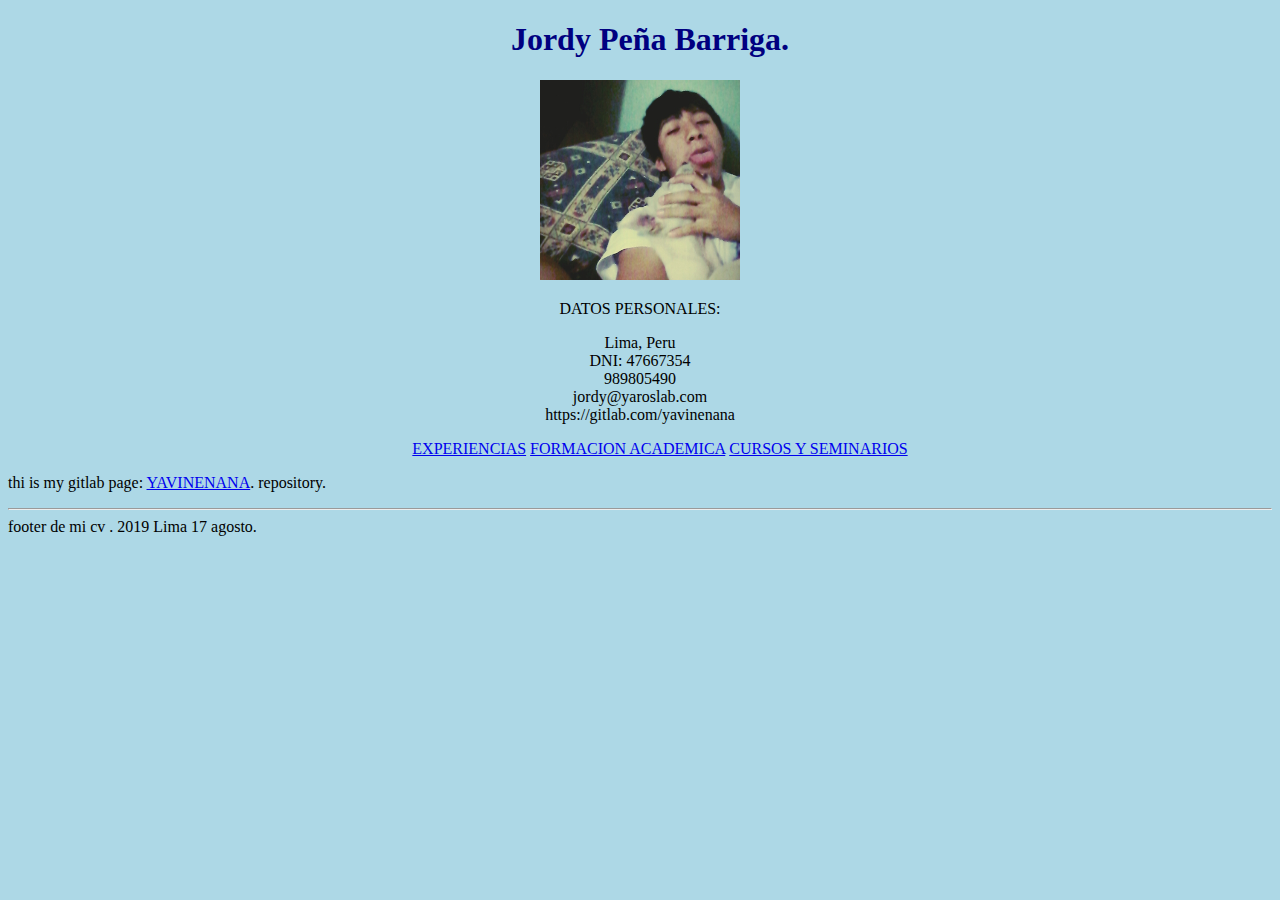
<file: cv_jordypena/index.html>
<!DOCTYPE html>
<html lang="en">
    <head><!-- in this label will put the metas -->
    <title>- Curriculum Vitae -</title><link rel="shortcut icon" href="icons/bender.ico" type = "image/ico">
    <link rel="stylesheet" type="text/css" href="../css/estilo1.css">
    </head>
    <!-- The information between the BODY and /BODY tags is displayed.-->
<body>
    <h1 align="center"> Jordy Peña Barriga.</h1>
    <div><img src="icons/avatar.png" alt="profile photo"></div>
    <p align="center">DATOS PERSONALES: 
        <div>Lima, Peru</div>
        <div>DNI: 47667354</div>
        <div>989805490</div>
        <div>jordy@yaroslab.com</div>
        <div>https://gitlab.com/yavinenana</div>
    </p>
    <header>
        <nav>
            <ol>
                <l1><a href="experiencias.html">EXPERIENCIAS</a></l1>
                <l1><a href="form_academica.html">FORMACION ACADEMICA</a></l1>
                <l1><a href="cursos_seminarios.html">CURSOS Y SEMINARIOS</a></l1>
            </ol>
        </nav>
    </header>
    <p>thi is my gitlab page: <a target="_blank" href="https://gitlab.com/yavinenana">YAVINENANA</a>.
    repository. </p>
    <hr>
    <footer>footer de mi cv . 2019 Lima 17 agosto.</footer>

    
</body>
</html>
</file>
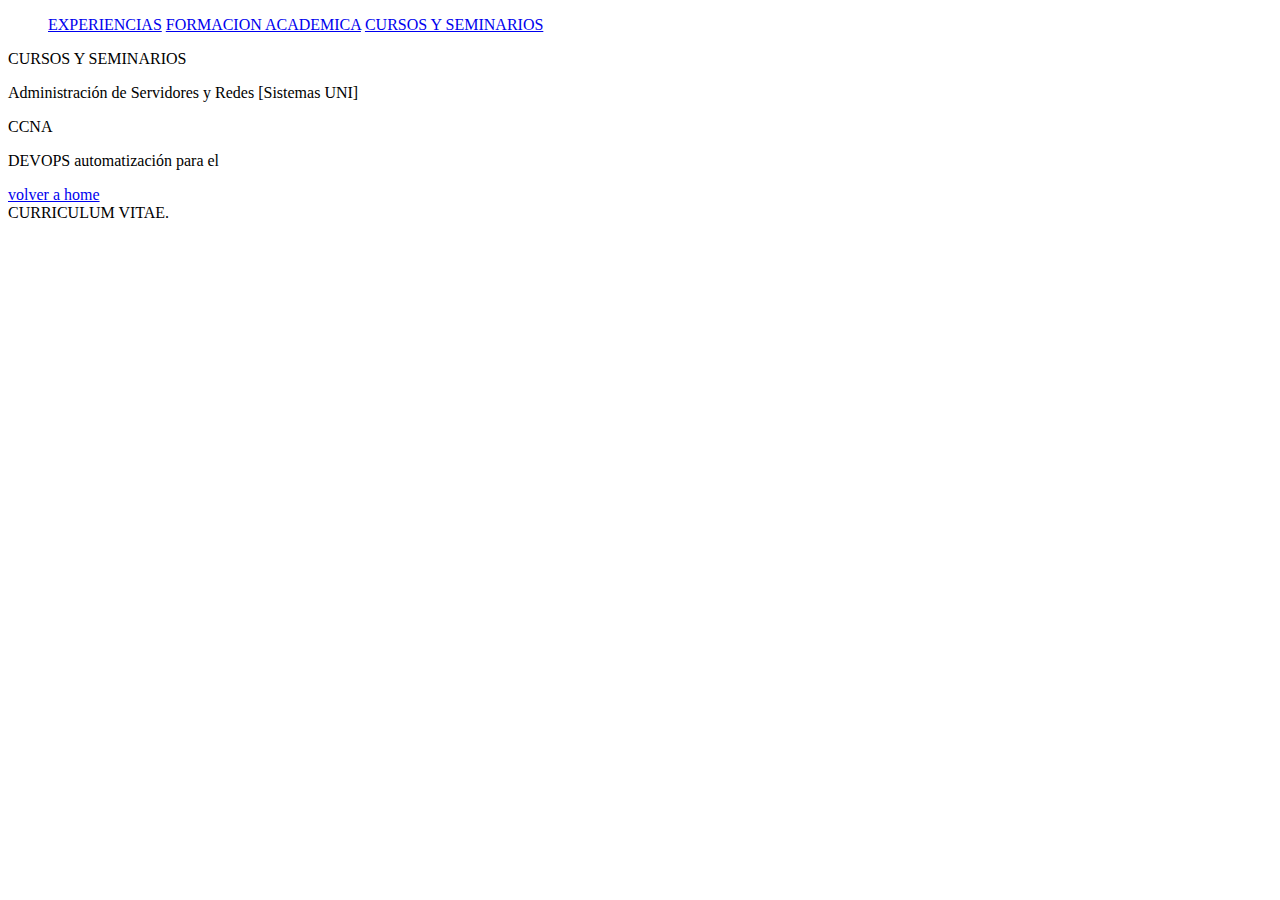
<file: cursos_seminarios.html>
<!DOCTYPE html>
<html lang="en">
<head>
    <meta charset="UTF-8">
    <meta name="viewport" content="width=device-width, initial-scale=1.0">
    <meta http-equiv="X-UA-Compatible" content="ie=edge">
    <title>Document</title>
</head>
<body>
        <header>
                <nav>
                    <ol>
                        <l1><a href="experiencias.html">EXPERIENCIAS</a></l1>
                        <l1><a href="form_academica.html">FORMACION ACADEMICA</a></l1>
                        <l1><a href="cursos_seminarios.html">CURSOS Y SEMINARIOS</a></l1>
                    </ol>
                </nav>
            </header>
    CURSOS Y SEMINARIOS
    <main>
        <p>Administración de Servidores y Redes [Sistemas UNI]</p>
        <p>CCNA</p>
        <p>DEVOPS automatización para el</p>
    </main>
    <a target="_blank" href="index.html">volver a home</a>
    <footer>
            CURRICULUM VITAE.
    </footer>
</body>
</html>
</file>
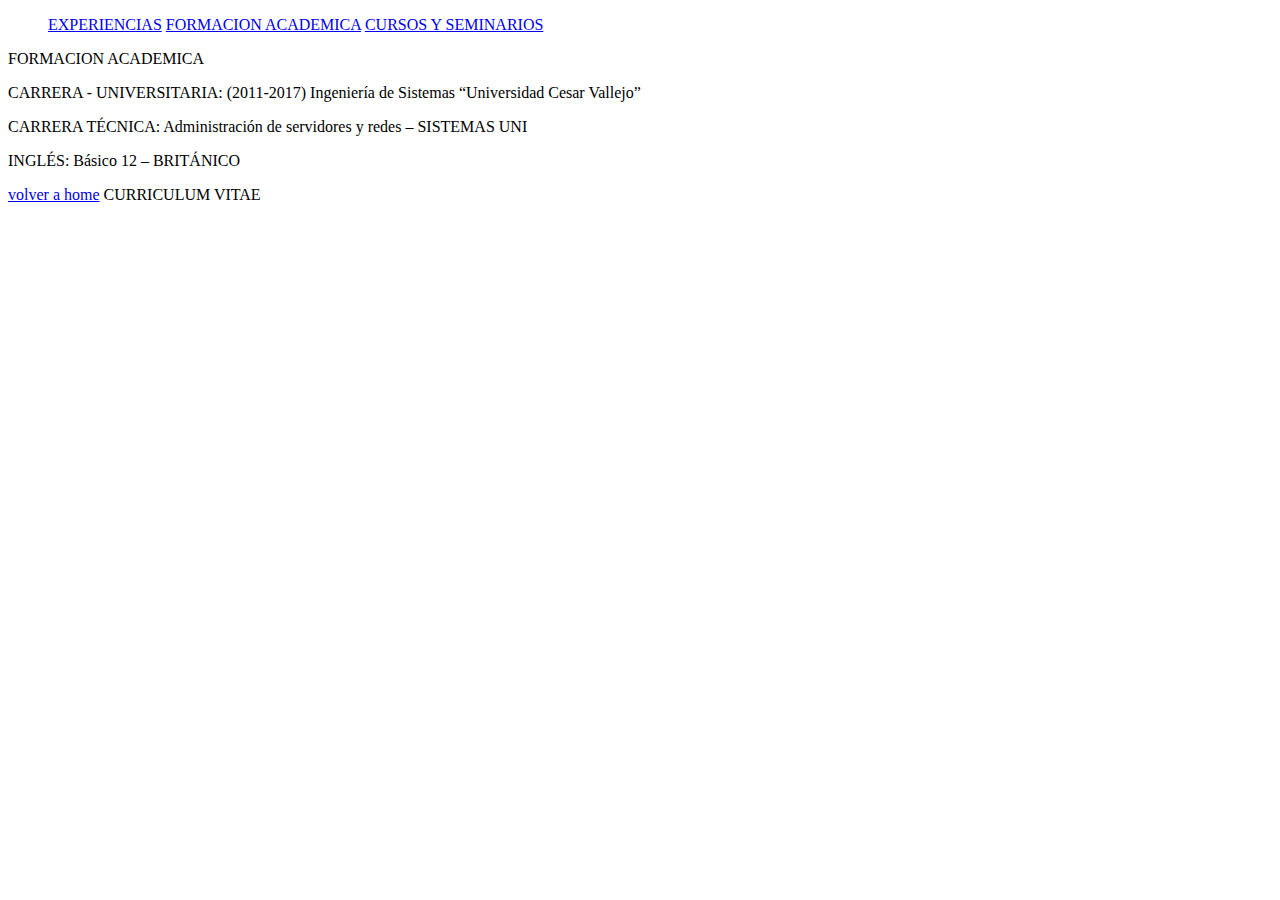
<file: form_academica.html>
<!DOCTYPE html>
<html lang="en">
<head>
    <meta charset="UTF-8">
    <meta name="viewport" content="width=device-width, initial-scale=1.0">
    <meta http-equiv="X-UA-Compatible" content="ie=edge">
    <title>Document</title>
</head>
<body>
        <header>
                <nav>
                    <ol>
                        <l1><a href="experiencias.html">EXPERIENCIAS</a></l1>
                        <l1><a href="form_academica.html">FORMACION ACADEMICA</a></l1>
                        <l1><a href="cursos_seminarios.html">CURSOS Y SEMINARIOS</a></l1>
                    </ol>
                </nav>
            </header>
    FORMACION ACADEMICA
    <main>
        <P>CARRERA - UNIVERSITARIA: (2011-2017) Ingeniería de Sistemas
                “Universidad Cesar Vallejo”</P>
        <P>CARRERA TÉCNICA: Administración de servidores y redes – SISTEMAS UNI</P>
        <P>INGLÉS: Básico 12 – BRITÁNICO</P>
        <P></P>
    </main>
 
    <footer>
            <a target="_blank" href="index.html">volver a home</a>
        CURRICULUM VITAE 
    </footer>        
</body>
</html>
</file>
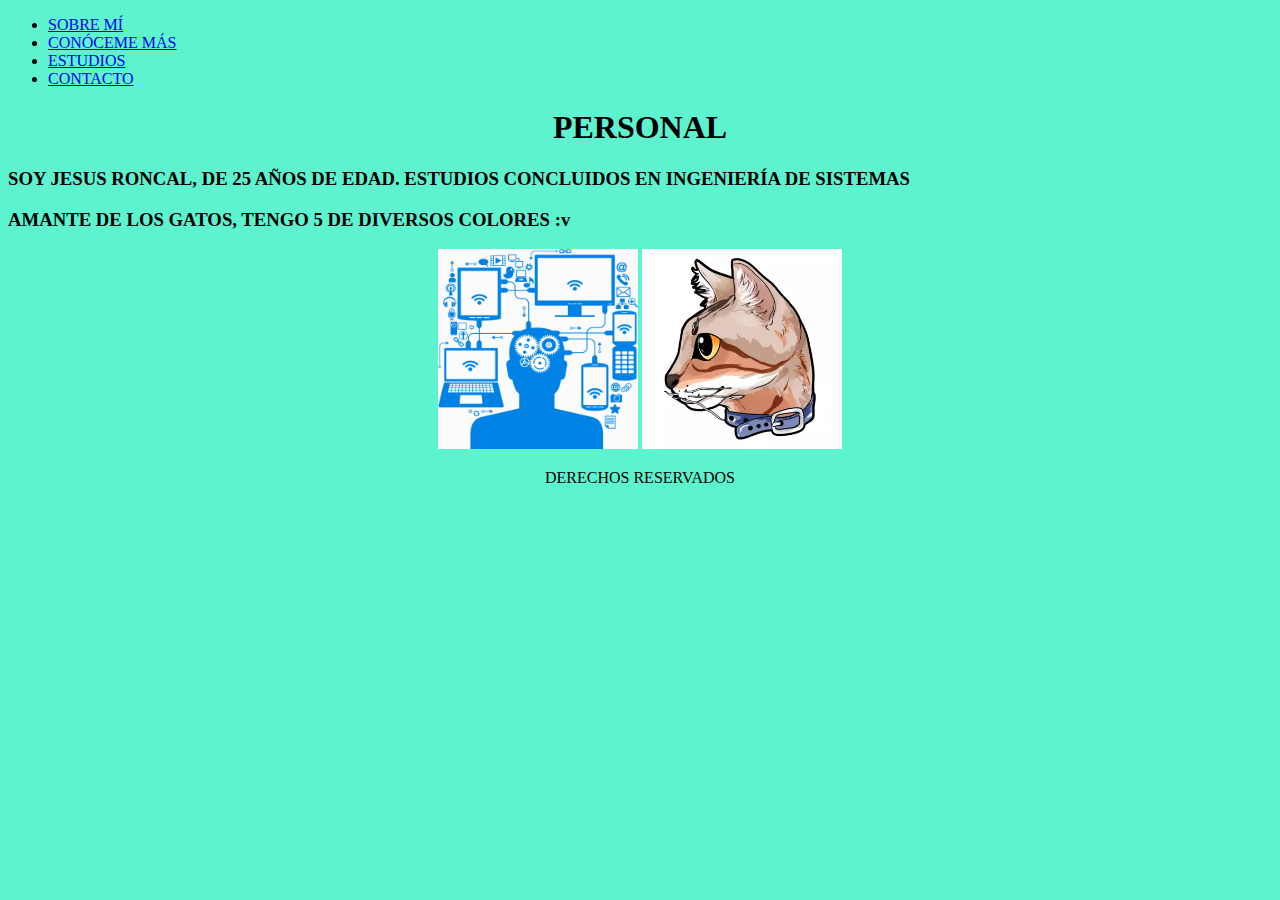
<file: cv_jesusroncal/conocememas.html>
<!DOCTYPE html>
<html lang="en">
<head>
    <meta charset="UTF-8">
    <meta name="viewport" content="width=device-width, initial-scale=1.0">
    <meta http-equiv="X-UA-Compatible" content="ie=edge">
    <title>CONOCEME MAS</title>
</head>
<body style="background-color:#5DF3CF">
    <header>
        <nav>
            <ul>
                <li><a href="sobremi.html">SOBRE MÍ</a></li>
                <li><a href="conocememas.html">CONÓCEME MÁS</a></li>
                <li><a href="cursos.html">ESTUDIOS</a></li>
                <li><a href="contacto.html">CONTACTO</a></li>    
            </ul>
        </nav>
    </header> 
    <h1 align = "center">PERSONAL</h1>

    <main>
        <h3>SOY JESUS RONCAL, DE 25 AÑOS DE EDAD. ESTUDIOS CONCLUIDOS EN INGENIERÍA DE SISTEMAS </h2>
        <h3>AMANTE DE LOS GATOS, TENGO 5 DE DIVERSOS COLORES :v</h3>
        <div align="center">
            <img width="200" height="200" src="img/sistemas.png">
            <img width="200" height="200" src="img/cat.webp">
        </div>
    </main>

    <footer>
        <p align = "center">DERECHOS RESERVADOS</p>
    </footer>
</body>
</html>
</file>
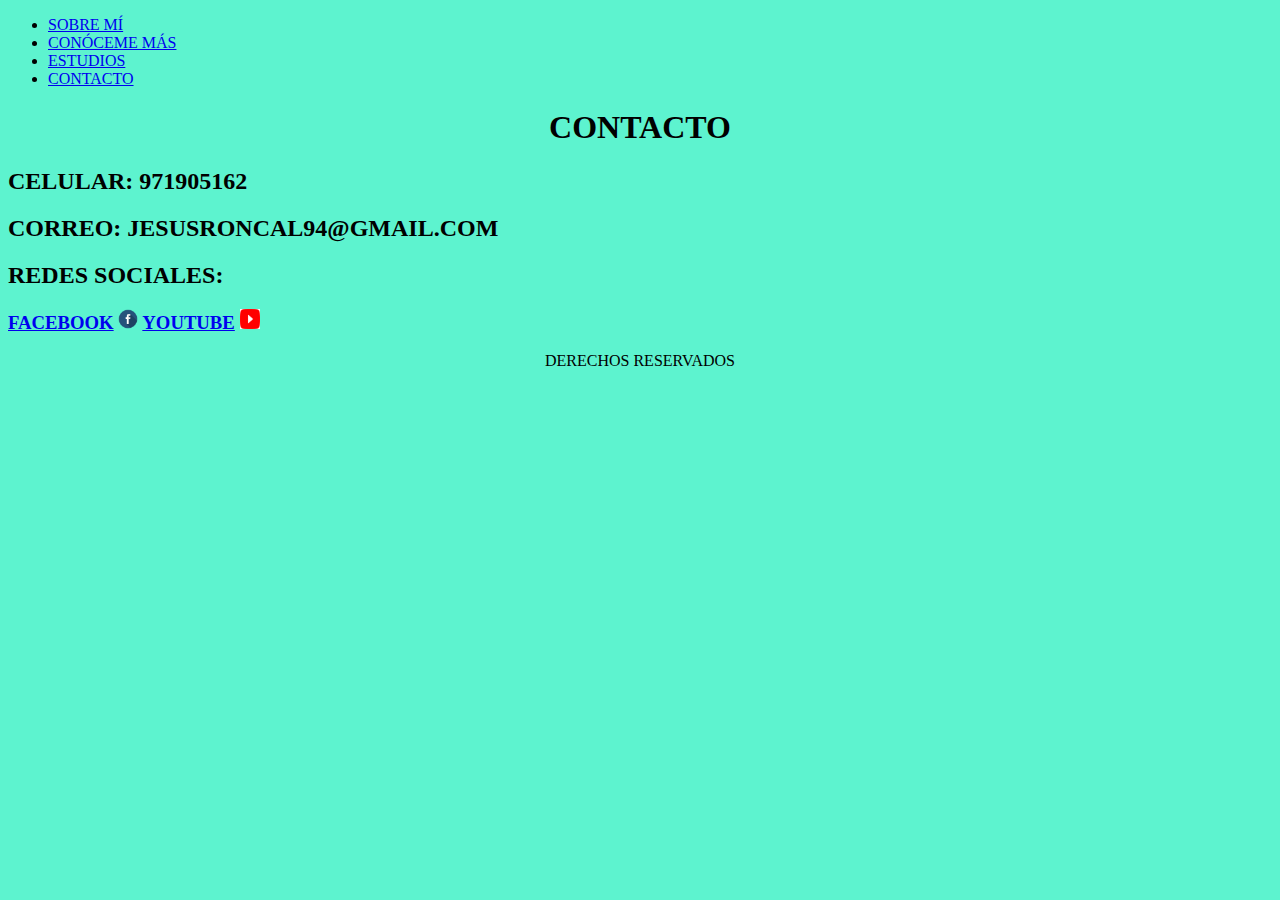
<file: cv_jesusroncal/contacto.html>
<!DOCTYPE html>
<html lang="en">
<head>
    <meta charset="UTF-8">
    <meta name="viewport" content="width=device-width, initial-scale=1.0">
    <meta http-equiv="X-UA-Compatible" content="ie=edge">
    <title>CONTACTO</title>
</head>
<body style="background-color:#5DF3CF">
    <header>
        <nav>
            <ul>
                <li><a href="sobremi.html">SOBRE MÍ</a></li>
                <li><a href="conocememas.html">CONÓCEME MÁS</a></li>
                <li><a href="cursos.html">ESTUDIOS</a></li>
                <li><a href="contacto.html">CONTACTO</a></li>   
            </ul>
        </nav>
    </header> 
    <h1 align = "center">CONTACTO</h1>

    <main>
        <h2>CELULAR: 971905162</h2>
        <h2>CORREO: JESUSRONCAL94@GMAIL.COM</h2>
        <h2>REDES SOCIALES:</h2>
        <h3>
            <a target="_blank" href="https://www.facebook.com/jesusenrique.roncalhuatta.7?ref=bookmarks">FACEBOOK</a>
            <img width="20" height="20" src="img/facebook_icon.png">
            <a target="_blank" href="https://www.youtube.com/channel/UCz5TFXsFI5VIhHAco3_ptqA?view_as=subscriber">YOUTUBE</a>
            <img width="20" height="20" src="img/youtube_icon.png">
        </h3>
    </main>

    <footer>
        <p align = "center">DERECHOS RESERVADOS</p>
    </footer>
</body>
</html>
</file>
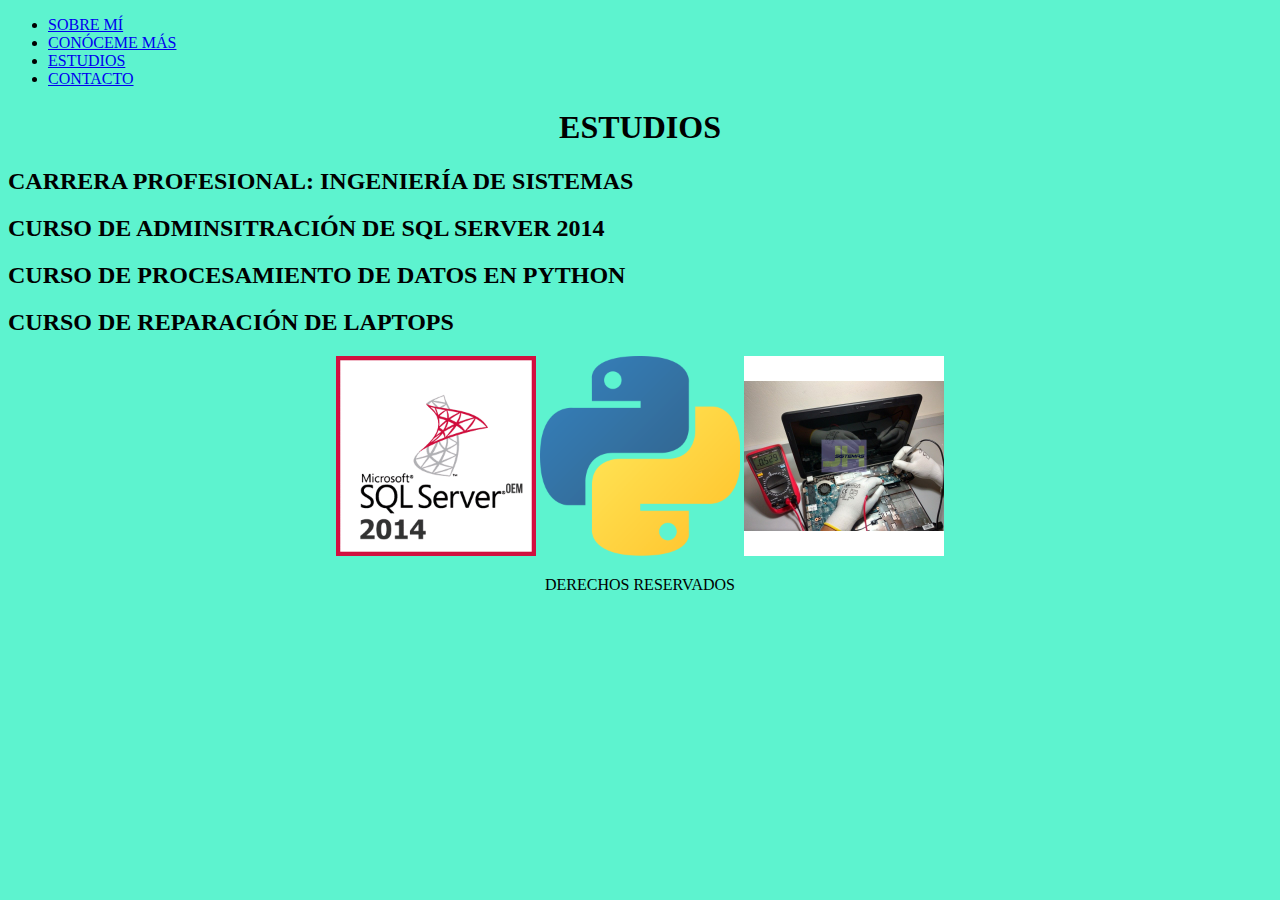
<file: cv_jesusroncal/cursos.html>
<!DOCTYPE html>
<html lang="en">
<head>
    <meta charset="UTF-8">
    <meta name="viewport" content="width=device-width, initial-scale=1.0">
    <meta http-equiv="X-UA-Compatible" content="ie=edge">
    <title>ESTUDIOS</title>
</head>
<body style="background-color:#5DF3CF">
    <header>
        <nav>
            <ul>
                <li><a href="sobremi.html">SOBRE MÍ</a></li>
                <li><a href="conocememas.html">CONÓCEME MÁS</a></li>
                <li><a href="cursos.html">ESTUDIOS</a></li>
                <li><a href="contacto.html">CONTACTO</a></li> 
            </ul>
        </nav>
    </header> 
    <h1 align = "center">ESTUDIOS</h1>

    <main>
        <h2>CARRERA PROFESIONAL: INGENIERÍA DE SISTEMAS</h2>
        <h2>CURSO DE ADMINSITRACIÓN DE SQL SERVER 2014</h2>
        <h2>CURSO DE PROCESAMIENTO DE DATOS EN PYTHON</h2>
        <h2>CURSO DE REPARACIÓN DE LAPTOPS</h2>
        <div align = "center">
            <img width="200" height="200" src="img/sql.png" alt="">
            <img width="200" height="200" src="img/python.png" alt="">
            <img width="200" height="200" src="img/laptops.jpg" alt="">
        </div>
    </main>
    
    <footer>
        <p align = "center">DERECHOS RESERVADOS</p>
    </footer>
</body>
</html>
</file>
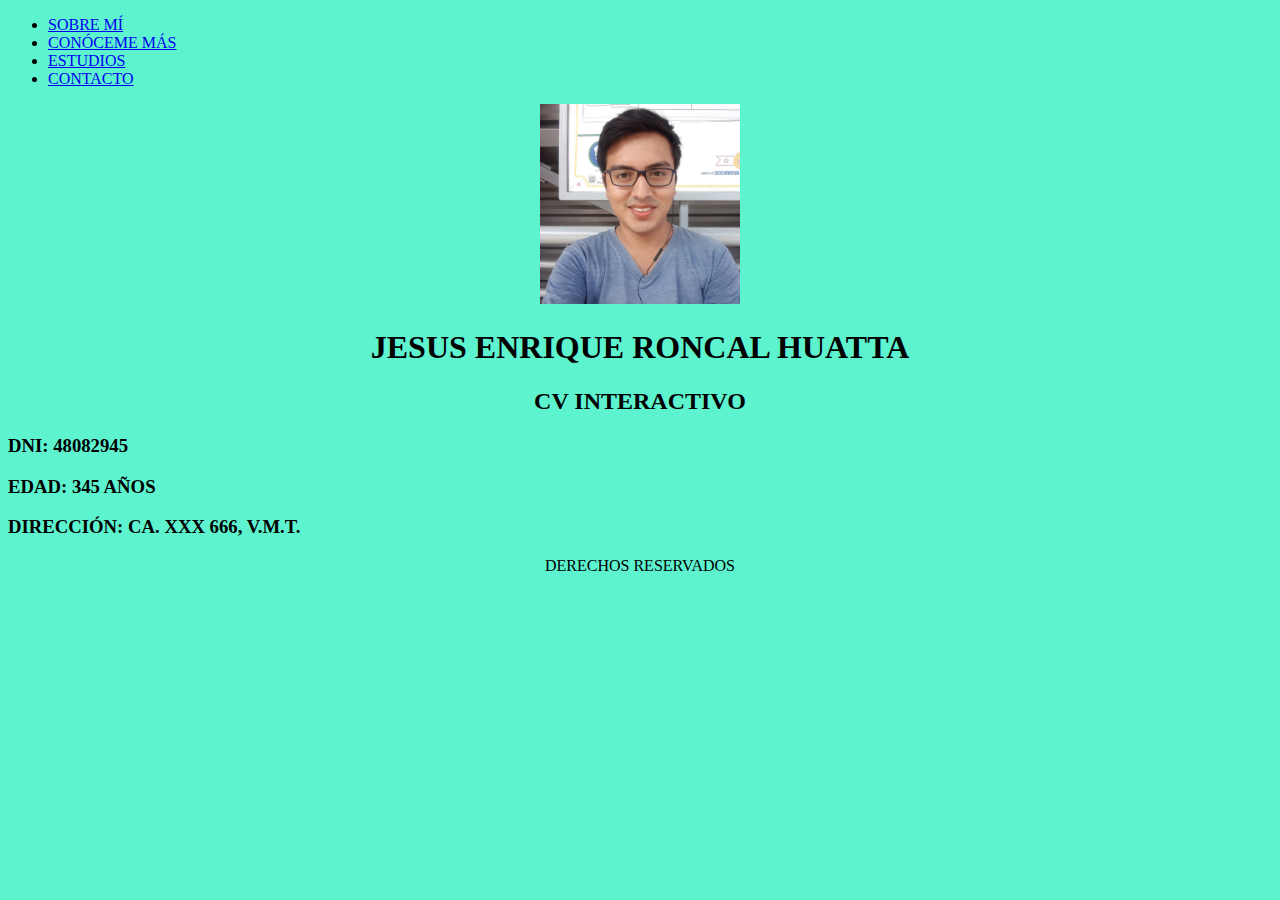
<file: cv_jesusroncal/sobremi.html>
<!DOCTYPE html>
<html lang="en">
<head>
    <meta charset="UTF-8">
    <meta name="viewport" content="width=device-width, initial-scale=1.0">
    <meta http-equiv="X-UA-Compatible" content="ie=edge">
    <title>SOBRE MI</title>
</head>
<body style="background-color:#5DF3CF">
    <header>
        <nav>
            <ul>
                <li><a href="sobremi.html">SOBRE MÍ</a></li>
                <li><a href="conocememas.html">CONÓCEME MÁS</a></li>
                <li><a href="cursos.html">ESTUDIOS</a></li>
                <li><a href="contacto.html">CONTACTO</a></li>     
            </ul>
        </nav>
        <div align = "center">
            <img width="200" height="200" src="img/foto_perfil.jpg" alt="Foto de Perfil">
        </div>
        <h1 align = "center" >JESUS ENRIQUE RONCAL HUATTA</h1>
    </header>  
    
    <main>
        <h2 align = "center">CV INTERACTIVO</h2>
        <h3>DNI: 48082945</h3>
        <h3>EDAD: 345 AÑOS</h3>
        <h3>DIRECCIÓN: CA. XXX 666, V.M.T.</h3>
    </main>
    
    <footer>
        <p align = "center">DERECHOS RESERVADOS</p>
    </footer>
    
</body>
</html>
</file>
<file: css/estilo1.css>
body {
    background-color: lightblue;
}
  
h1 {
    color: navy;
    margin-left: 20px;
}

div {
    text-align: center
}

img {
    text-align: center
}
header {
    text-align: center
}
</file>
